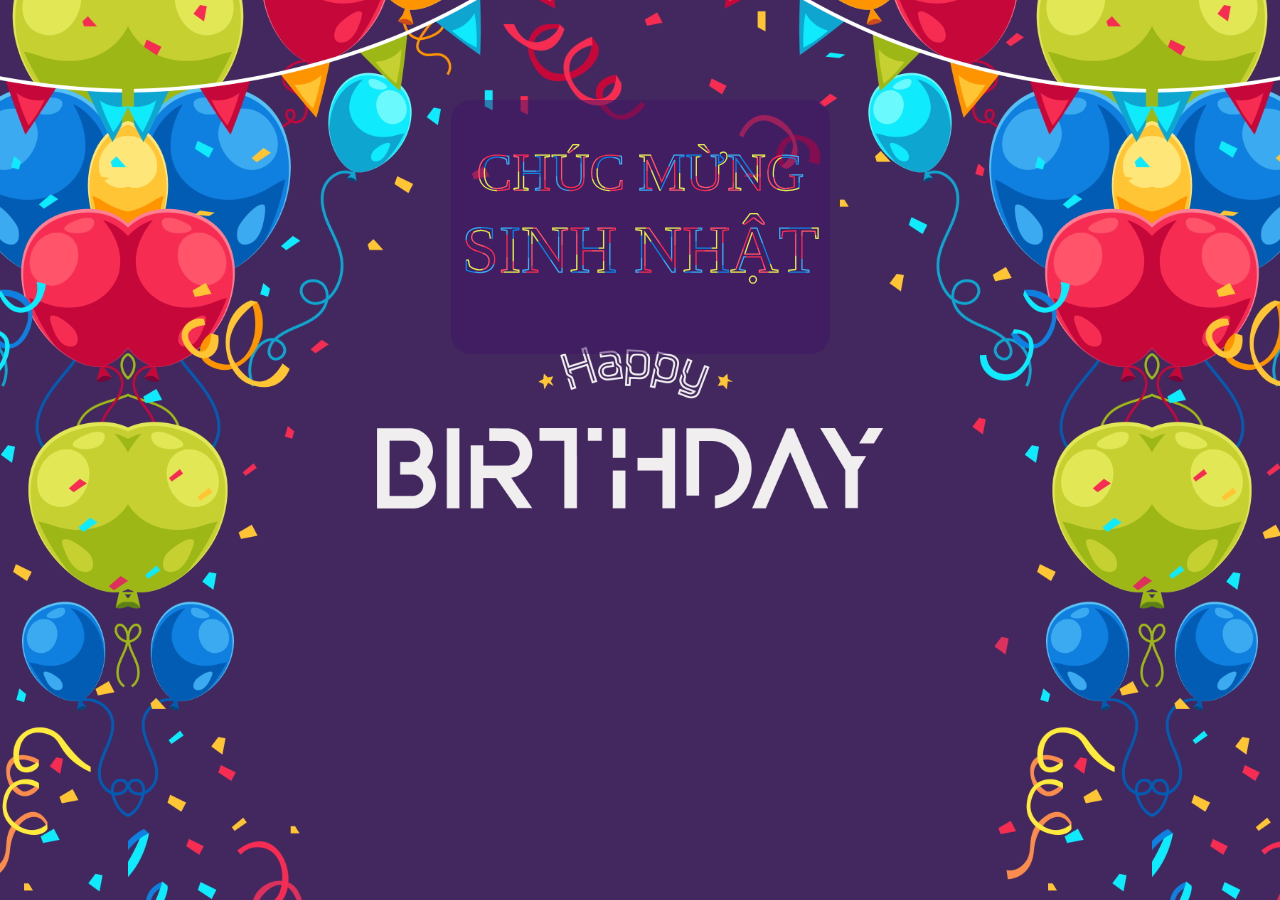
<file: chuc-mung-sinh-nhat/index.html>
<!DOCTYPE html>
<html lang="en">
  <head>
    <meta charset="UTF-8" />
    <meta http-equiv="X-UA-Compatible" content="IE=edge" />
    <meta name="viewport" content="width=device-width, initial-scale=1.0" />
    <title>Happy birthday</title>
    <link rel="stylesheet" href="./style.css" />
  </head>
  <body>
    <div class="text">
      <p>
        <svg viewBox="0 0 900 600">
          <symbol id="s-text">
            <text text-anchor="middle" x="50%" y="35%" class="text--line">
              CHÚC MỪNG
            </text>
            <text text-anchor="middle" x="50%" y="68%" class="text--line2">
              SINH NHẬT
            </text>
          </symbol>
          <g class="g-ants">
            <use xlink:href="#s-text" class="text-copy"></use>
            <use xlink:href="#s-text" class="text-copy"></use>
            <use xlink:href="#s-text" class="text-copy"></use>
            <use xlink:href="#s-text" class="text-copy"></use>
            <use xlink:href="#s-text" class="text-copy"></use>
          </g>
        </svg>
      </p>
    </div>

    <script src="./script.js"></script>
  </body>
</html>
</file>
<file: chuc-mung-sinh-nhat/style.css>
* {
  margin: 0;
  padding: 0;
}

body {
  background-image: url('./img/happy-birthday-hd-happy-birthday-wallpaper.jpg');
  background-size: 80%;
  background-position: center 5%;
  overflow: hidden;
}

.text {
  display: flex;
  justify-content: center;
  align-items: flex-end;
  height: 100px;
}

.text svg {
  background-color: rgba(63, 20, 101, 0.5);
}

.text--line {
  font-size: 8em;
}
.text--line2 {
  font-size: 10em;
}

@media only screen and (max-width: 768px) {
  body {
    background-image: url('./img/Happy-Birthday-Wallpaper-Images-HD.jpg');
    background-color: #5d17eb;
    background-size: 100%;
    background-position: 0 0;
  }
  .text svg {
  }

  .text--line {
    font-size: 8em;
  }
  .text--line2 {
    font-size: 10em;
  }
}

svg {
  position: absolute;
  width: auto;
  height: 250px;
  padding: 2px;
  border-radius: 20px;
}

.text-copy {
  fill: none;
  stroke: white;
  stroke-dasharray: 7% 28%;
  stroke-width: 3px;
  animation: stroke-offset 4s infinite normal;
  will-change: stroke-dashoffset, stroke-dasharray, padding-top, padding-left;
}
.text-copy:nth-child(1) {
  stroke: #0f80e0;
  stroke-dashoffset: 7%;
}
.text-copy:nth-child(2) {
  stroke: #3baaf1;
  stroke-dashoffset: 14%;
}
.text-copy:nth-child(3) {
  stroke: #f62c52;
  stroke-dashoffset: 21%;
}
.text-copy:nth-child(4) {
  stroke: #ff546a;
  stroke-dashoffset: 28%;
}
.text-copy:nth-child(5) {
  stroke: #e2e755;
  stroke-dashoffset: 35%;
}

@keyframes stroke-offset {
  50% {
    stroke-dashoffset: 35%;
    stroke-dasharray: 0 87.5%;
  }
  p {
    padding-top: 300px;
    padding-left: 170px;
  }
}
</file>
